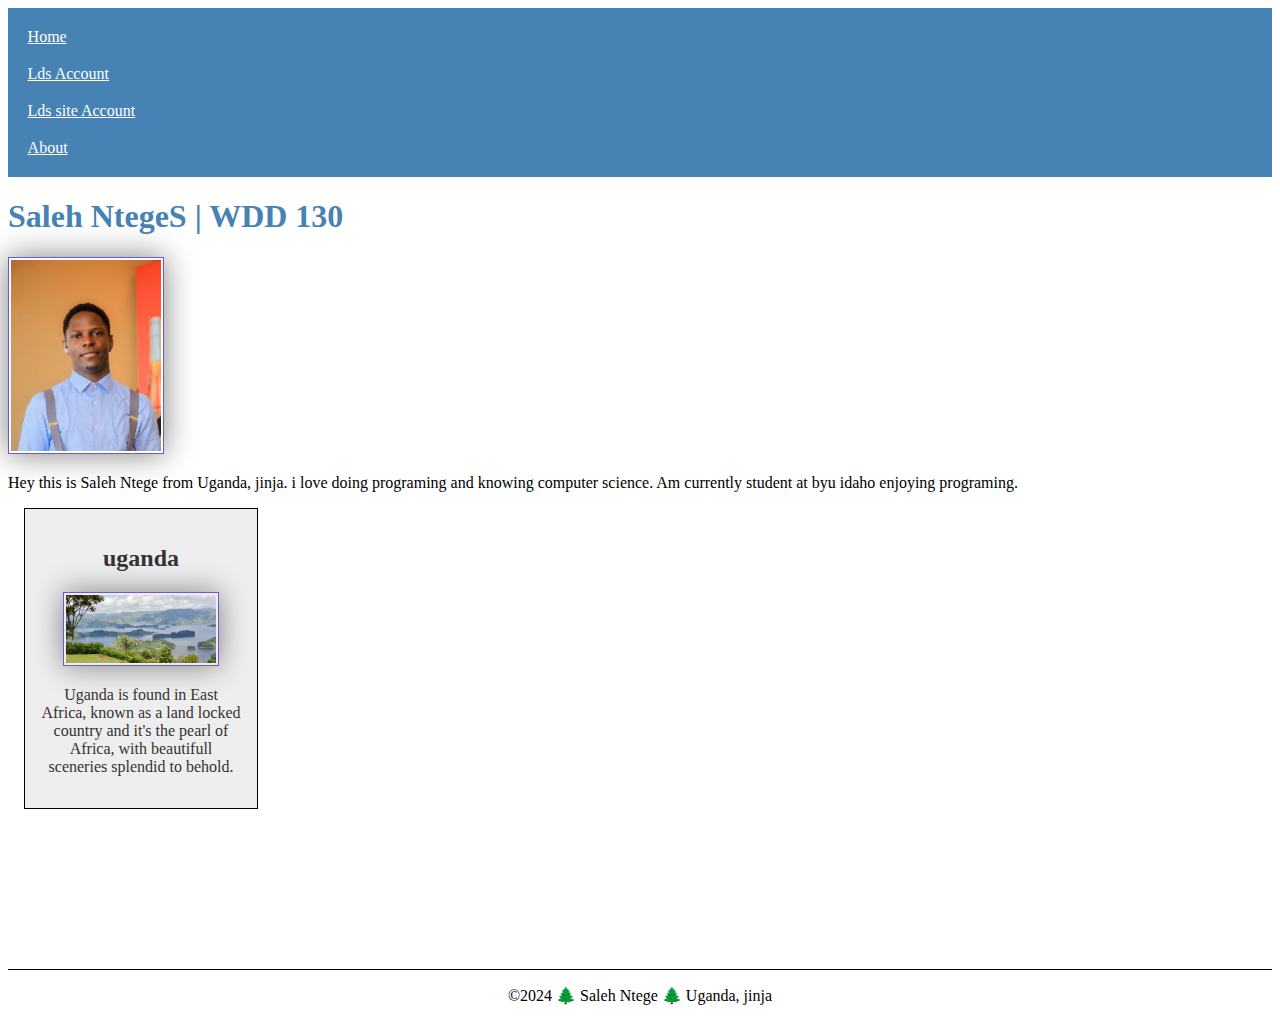
<file: index.html>
<!DOCTYPE html>
<html lang="en-US">
<head>
    <meta charset="UTF-8">
    <meta name="viewport" content="width=device-width, initial-scale=1.0">
    <meta name="description" content="My name is Saleh Ntege, I am programmer in software development. The purpose of this page it's to show my skills of programing. ">
    <meta name="author" content="Saleh Ntege">
    <title>Saleh Ntege | WDD130</title>
    <link rel="stylesheet" href="styles/styles.css">
</head>
<body>
    <header>
        <nav>
          <a href="#">Home</a>
          <a href="#">Lds Account</a>
          <a href="wwr/site-Lds-Lds.html">Lds site Account</a>
          <a href="wwr/about.html">About</a>
        </nav>
    </header>
    <main>
        <h1>Saleh NtegeS | WDD 130</h1>
        <img src="images/profile.jpg" alt="profile" width="200">
        <p> Hey this is Saleh Ntege from Uganda, jinja. i love doing programing and knowing  computer science. Am currently student at byu idaho enjoying programing.</p>
    </main>
      <aside>
        <h2>uganda</h2>
        <img src="images/uganda.jpg" alt="profile" width="200">
        <p>Uganda is found in East Africa, known as a land locked country and it's the pearl of Africa, with beautifull sceneries splendid to behold.</p>
      </aside>
    <footer>
        <p>&copy;2024 🌲 Saleh Ntege 🌲 Uganda, jinja </p>
    </footer>
</body>
</html>
</file>
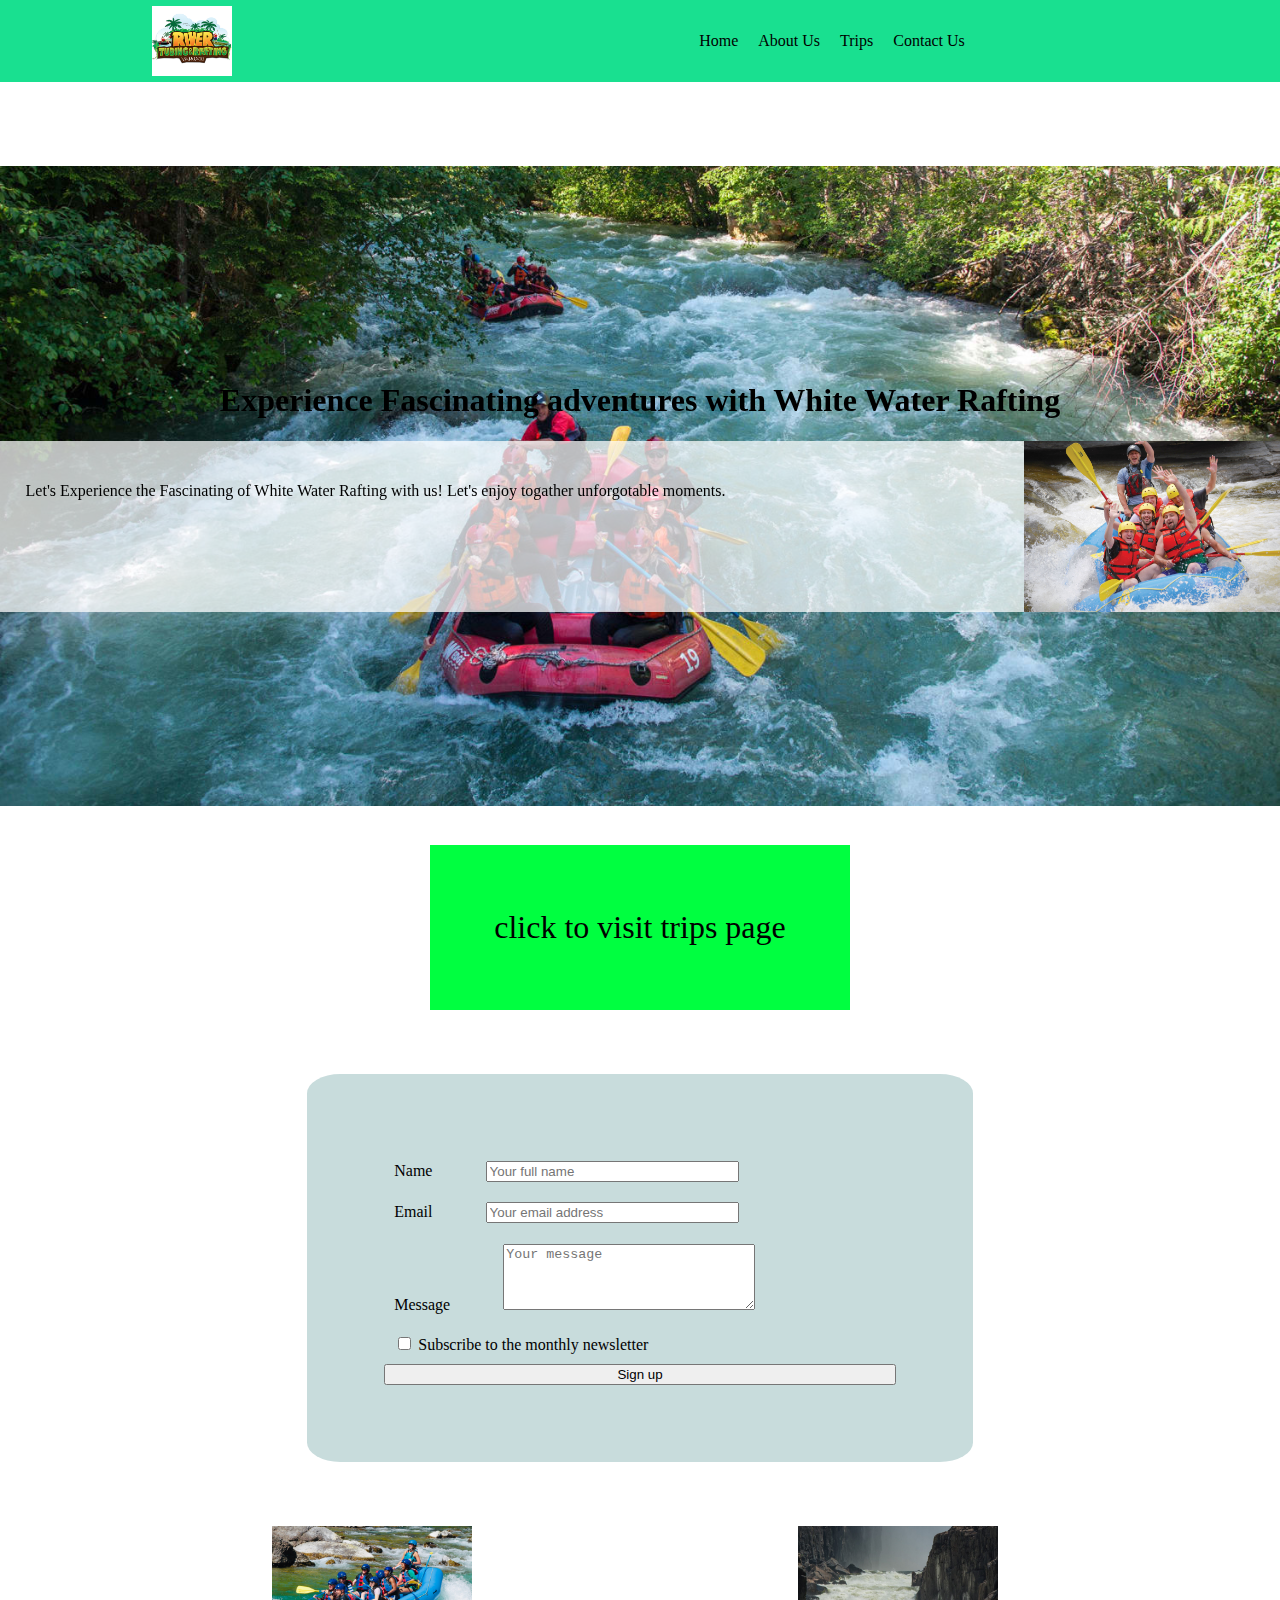
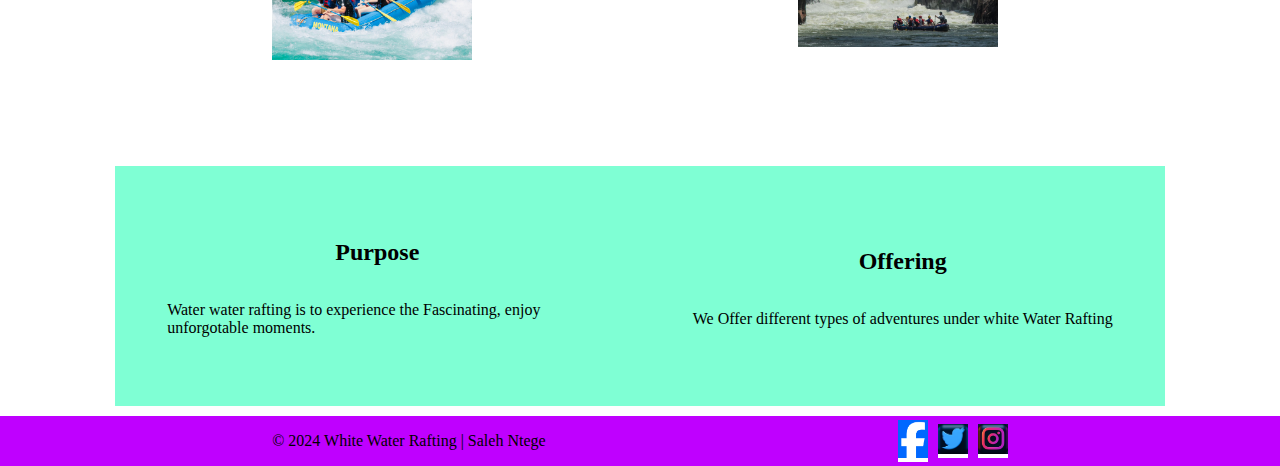
<file: wwr/index.html>
<!DOCTYPE html>
<html lang="en-US">
<head>
    <meta charset="UTF-8">
    <meta name="viewport" content="width=device-width, initial-scale=1.0">
    <meta name="description" content="Learn more about White Water Rafting Company, our Fascinating adventures, and our commitment to safety with alot of fun!">
    <meta name="author" content="Saleh Ntege">
    <link rel="preconnect" href="https://fonts.googleapis.com">
    <link rel="preconnect" href="https://fonts.gstatic.com" crossorigin>
    <link href="https://fonts.googleapis.com/css2?family=Roboto:wght@100;300;400;500;700;900&display=swap" rel="stylesheet">
    <title>About Us - White Water Rafting Company</title>
    <link rel="stylesheet" href="styles/rafting.css">
</head>
<body>
    <header>
        <img src="images/logo.jpg" alt="White Water Rafting logo" id="logo" aria-label="White Water Rafting Company Logo">
        <nav>
            <a href="index.html">Home</a>
            <a href="about.html">About Us</a>
            <a href="trips.html">Trips</a>
            <a href="contact.html">Contact Us</a>
        </nav>
    </header>
    <main>
        <div class="hero">
            <img src="images/heroimage.jpg" alt="Exciting white water rafting experience" class="client1">
            <div class="articlediv">
                <h1>Experience Fascinating adventures with White Water Rafting </h1>
                <article>
                    <img src="images/happyclient.jpg" alt="Happy client enjoying rafting" class="client2">
                    <p>Let's Experience the Fascinating of White Water Rafting with us! Let's enjoy togather unforgotable moments.</p>
                </article>
            </div>
        </div>
       <a href="trip.html" class="action">click to visit trips page</a>
       <form action="/submit" method="POST">
        <div>
            <label for="name">Name</label>
            <input type="text" id="name" name="name" placeholder="Your full name" required>
        </div>
        <div>
            <label for="email">Email</label>
            <input type="email" id="email" name="email" placeholder="Your email address" required>
        </div>
        
        <div class="message">
            <label for="message">Message</label>
            <textarea id="message" name="message" rows="4" placeholder="Your message" required></textarea>
        </div>
        <div>
            <label >
            <input type="checkbox" id="subscribe" name="subscribe"> Subscribe to the monthly newsletter
            </label>
        </div>
        <button type="submit">Sign up</button>
    </form>
    <div class="enjoy"> 
        <img src="images/raft3.jpg" alt="Enjoyment of rafting" class="enjoy1">
        <img src="images/raft4.jpg" alt="happyclients enjoying" class="enjoy2">
        <div class="purpose">
            <h2>Purpose</h2>
            <p>Water water rafting is to experience the Fascinating, enjoy unforgotable moments.</p>
        </div>
        <div class="offering">
            <h2>Offering</h2>
            <p>We Offer different types of adventures under white Water Rafting</p>
        </div>
    </div>
    

</main>
<footer>
    <p>© 2024 White Water Rafting | Saleh Ntege</p>
    <div class="social-media">
        <a href="https://www.facebook.com"><img src="images/facebook1.jng" alt="Facebook logo"></a>
        <a href="https://www.twitter.com"><img src="images/twitter1.jpg" alt="Twitter logo"></a>
        <a href="https://www.instagram.com"><img src="images/Instagram.jpg" alt="Instagram logo"></a>
    </div>
</footer>
</body>
</html>
</file>
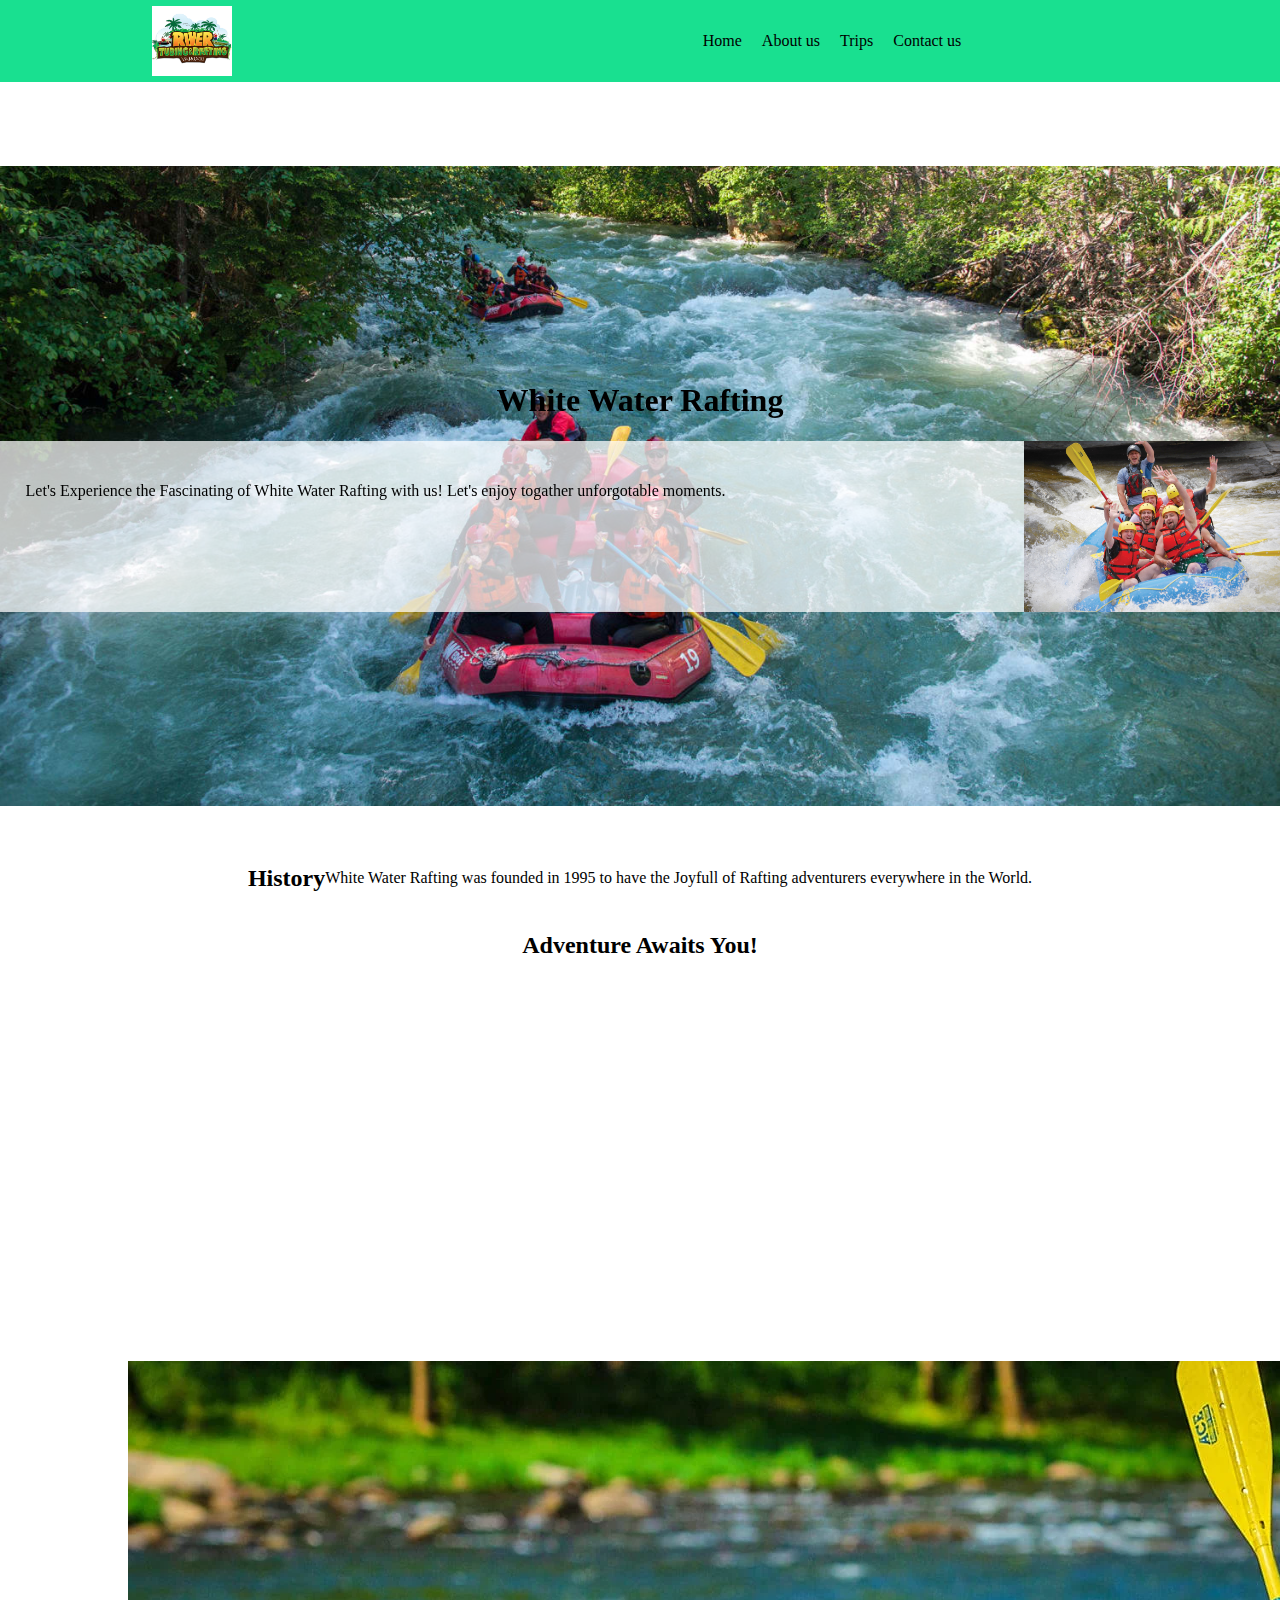
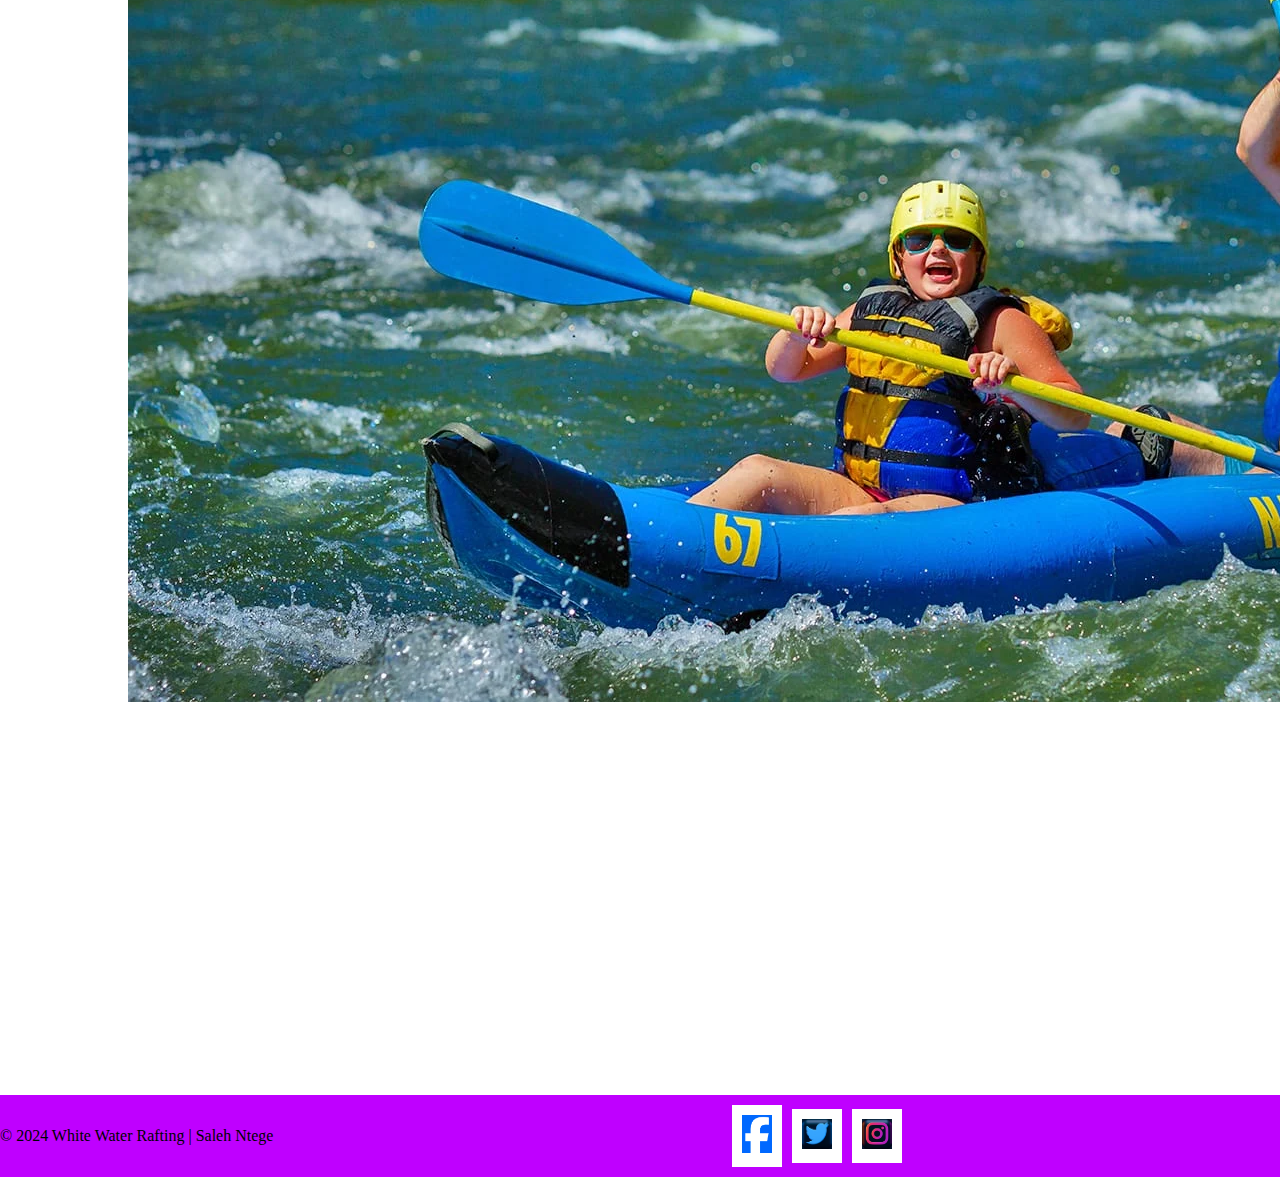
<file: wwr/about.html>
<!DOCTYPE html>
<html lang="en-US">
<head>
    <meta charset="UTF-8">
    <meta name="viewport" content="width=device-width, initial-scale=1.0">
    <meta name="description" content="Hello am Saleh Ntege, I am doing computer programming and this is my first time doing it, This page is helping me in applying my skills that l am currently learning in my course.">
    <meta name="author" content="Saleh Ntege">
    <link rel="preconnect" href="https://fonts.googleapis.com">
    <link rel="preconnect" href="https://fonts.gstatic.com" crossorigin>
    <link href="https://fonts.googleapis.com/css2?family=Roboto:ital,wght@0,100;0,400;1,100&display=swap" rel="stylesheet">
    <title>About Us - White Water Rafting</title>
    <link rel="stylesheet" href="styles/rafting.css">
</head>
<body>
    <header>
        <img src="images/logo.jpg" alt="White Water Rafting logo" id="logo">
       <nav>
         <a href="index.html">Home</a>
         <a href="about.html">About us</a>
         <a href="trips.html">Trips</a>
         <a href="contact.html">Contact us</a>
       </nav>
    </header>
    <main>
        <div class="hero">
          <img src="images/heroimage.jpg" alt="Hero Background" class="client1">
            <div class="articlediv">
            <h1>White Water Rafting</h1>
            <article>
                <img src="images/happyclient.jpg" alt="Happy Client" class="client2">
                <p>Let's Experience the Fascinating of White Water Rafting with us! Let's enjoy togather unforgotable moments.</p>
            </article>
            </div>
         </div>
         <section class="history">
            <h2>History</h2>
            <p>White Water Rafting was founded in 1995 to have the Joyfull of Rafting adventurers everywhere in the World.</p>
         </section>
         <section class="pictures">
            <h2>Adventure Awaits You!</h2>
            <div class="pics">
            <img src="images/raft1.jpg" alt="Rafting Image 1">
            <img src="images/raft2.jpg" alt="Rafting Image 2">
            <img src="images/raft3.jpg" alt="Rafting Image 3">
            <img src="images/raft4.jpg" alt="Rafting Image 4">
            <img src="images/raft5.jpg" alt="Rafting Image 5">
        </div>
    </section>
</main>
<footer>
     <p>© 2024 White Water Rafting | Saleh Ntege</p>
     <nav class="social-media">
         <a href="https://www.facebook.com"><img src="images/facebook1.jng" alt="Facebook"></a>
         <a href="https://www.twitter.com"><img src="images/twitter1.jpg" alt="Twitter" ></a>
         <a href="https://www.instagram.com"><img src="images/Instagram.jpg" alt="Instagram"></a>
     </nav>
</footer>
</body>
</html>
</file>
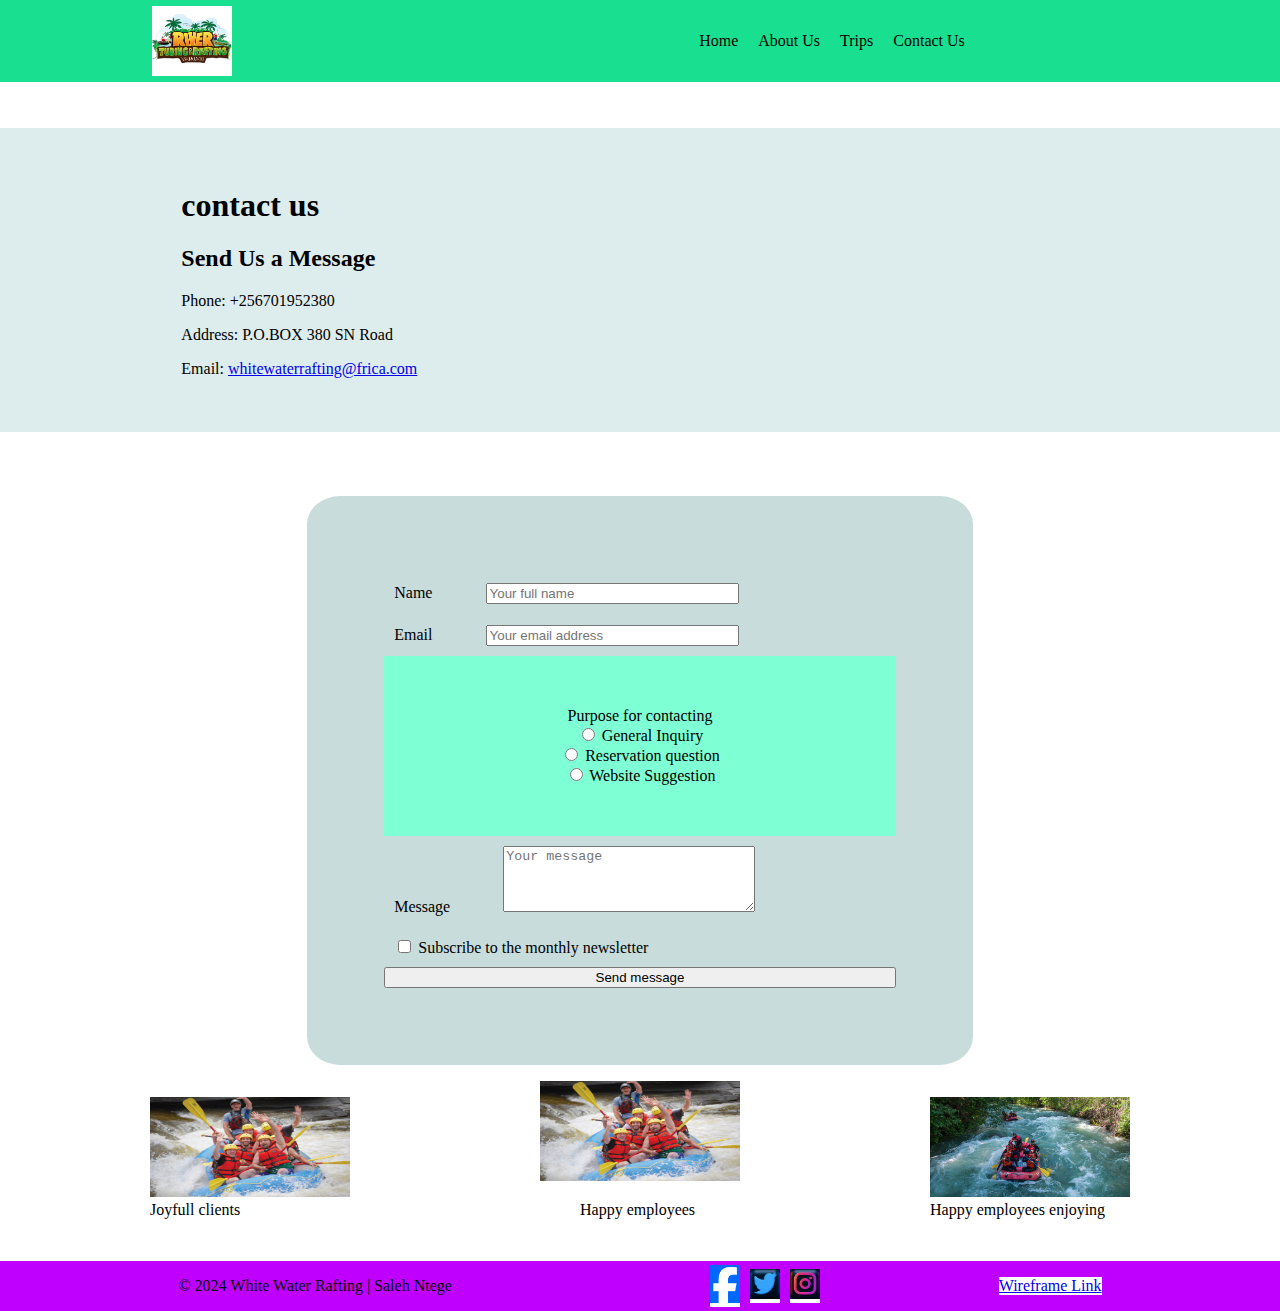
<file: wwr/contact.html>
<!DOCTYPE html>
<html lang="en-US">
<head>
    <meta charset="UTF-8">
    <meta name="viewport" content="width=device-width, initial-scale=1.0">
    <meta name="description" content="Contact the White Water Rafting Company, Let's Experience the Fascinating of White Water Rafting with us! Let's enjoy togather unforgotable moments.!">
    <meta name="author" content="Saleh Ntege">
    <link rel="preconnect" href="https://fonts.googleapis.com">
    <link rel="preconnect" href="https://fonts.gstatic.com" crossorigin>
    <link href="https://fonts.googleapis.com/css2?family=Roboto:wght@100;300;400;500;700;900&display=swap" rel="stylesheet">
    <title>Contact us - White Water Rafting Company </title>
    <link rel="stylesheet" href="styles/rafting.css">
</head>
<body>
    <header>
        <img src="images/logo.jpg" alt="White Water Rafting logo" id="logo" aria-label="White Water Rafting Company Logo">
        <nav>
            <a href="index.html">Home</a>
            <a href="about.html">About Us</a>
            <a href="trips.html">Trips</a>
            <a href="contact.html">Contact Us</a>
        </nav>
    </header>
    <main>
        <div class="info">
            <div>
                <h1>contact us</h1>
                <h2>Send Us a Message</h2>
                <p>Phone: +256701952380</p>
                <p>Address: P.O.BOX 380 SN Road</p>
                <p>Email: <a href="whitewaterrafting@africa.com">whitewaterrafting@frica.com</a></p>
            </div>
            <div class="map">
                <iframe
                src="https://www.google.com/maps/embed?pb=!1m18!1m12!1m3!1d3017.1055439797055!2d-75.79942782523645!3d40.86955792795703!2m3!1f0!2f0!3f0!3m2!1i1024!2i768!4f13.1!3m3!1m2!1s0x89c5b2053f4c26ab%3A0x59bebc6dc172141b!2sWhitewater%20Rafting%20Adventures!5e0!3m2!1sen!2sus!4v1729692221812!5m2!1sen!2sus"   allowfullscreen="" loading="lazy" referrerpolicy="no-referrer-when-downgrade"  title="map"></iframe>
            </div>
        </div>
        <form action="/submit" method="POST">
            <div>
                <label for="name">Name</label>
                <input type="text" id="name" name="name" placeholder="Your full name" required>
            </div>
            <div>
                <label for="email">Email</label>
                <input type="email" id="email" name="email" placeholder="Your email address" required>
            </div>
            <div class="purpose">
                <label>Purpose for contacting</label>
                <label>
                <input type="radio" name="contact_method" value="email" required> General Inquiry
                </label>
                <label>
                <input type="radio" name="contact_method" value="phone" required> Reservation question
                </label>
                <label>
                <input type="radio" name="contact_method" value="phone" required> Website Suggestion
                </label>
            </div>
            <div class="message">
                <label for="message">Message</label>
                <textarea id="message" name="message" rows="4" placeholder="Your message" required></textarea>
            </div>
            <div>
                <label >
                <input type="checkbox" id="subscribe" name="subscribe"> Subscribe to the monthly newsletter
                </label>
            </div>
            <button type="submit">Send message</button>
        </form>
        <div class="employees">
            <figure>
                <img src="images/happyclient.jpg" alt="Happy employee enjoying rafting">
                <figcaption>Joyfull clients</figcaption>  
            </figure>
            <figure>
                <img src="images/happyclient.jpg" alt="Rafting is fun">
                <figure>Happy employees</figure>
            </figure>
            <figure>
            <img src="images/heroimage.jpg" alt="Rafting is enjoyable">
            <figcaption>Happy employees enjoying</figcaption>
            </figure>
        </div>
    </main>
 <footer>
        <p>© 2024 White Water Rafting | Saleh Ntege</p>
        <div class="social-media">
            <a href="https://www.facebook.com"><img src="images/facebook1.jng" alt="Facebook logo"></a>
            <a href="https://www.twitter.com"><img src="images/twitter1.jpg" alt="Twitter logo"></a>
            <a href="https://www.instagram.com"><img src="images/Instagram.jpg" alt="Instagram logo"></a>
        </div>
        <a href="https://ibb.co/tb5XSgd">Wireframe Link</a>
    </footer>
</body>
</html>
</file>
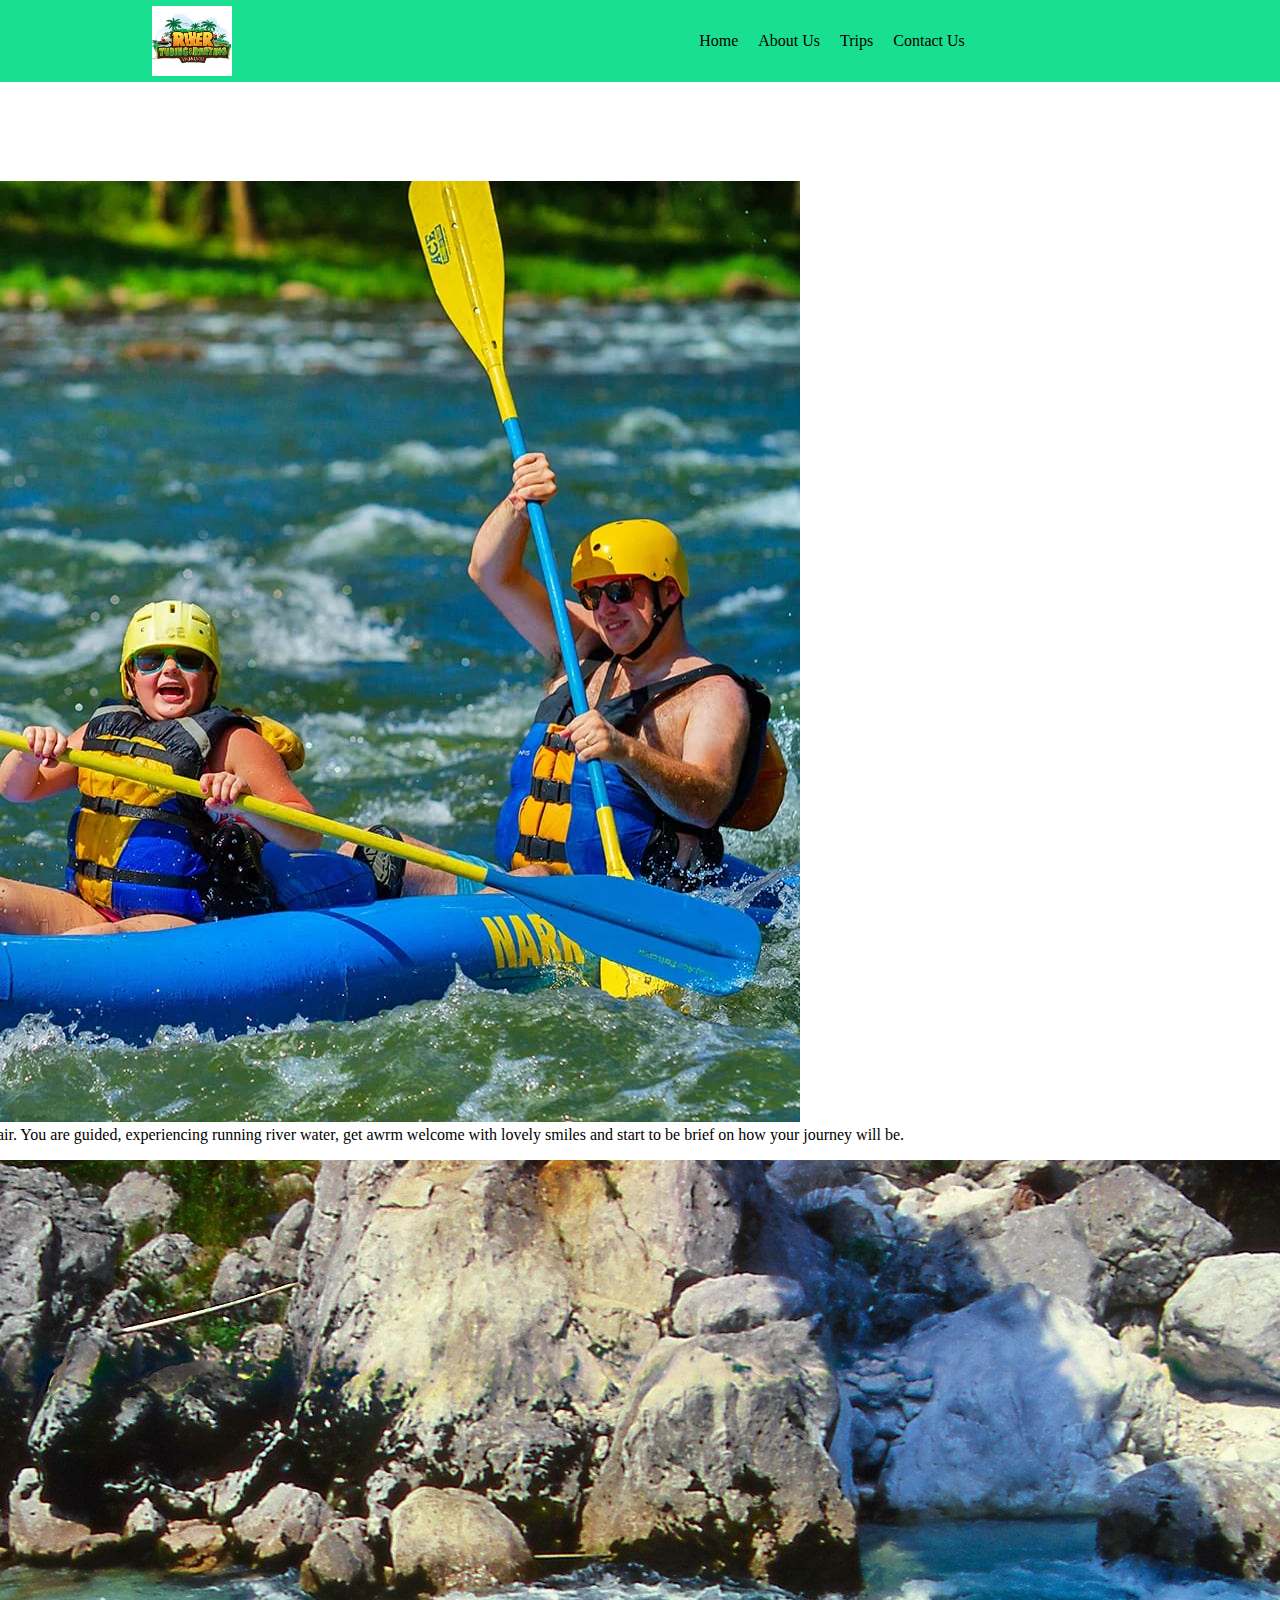
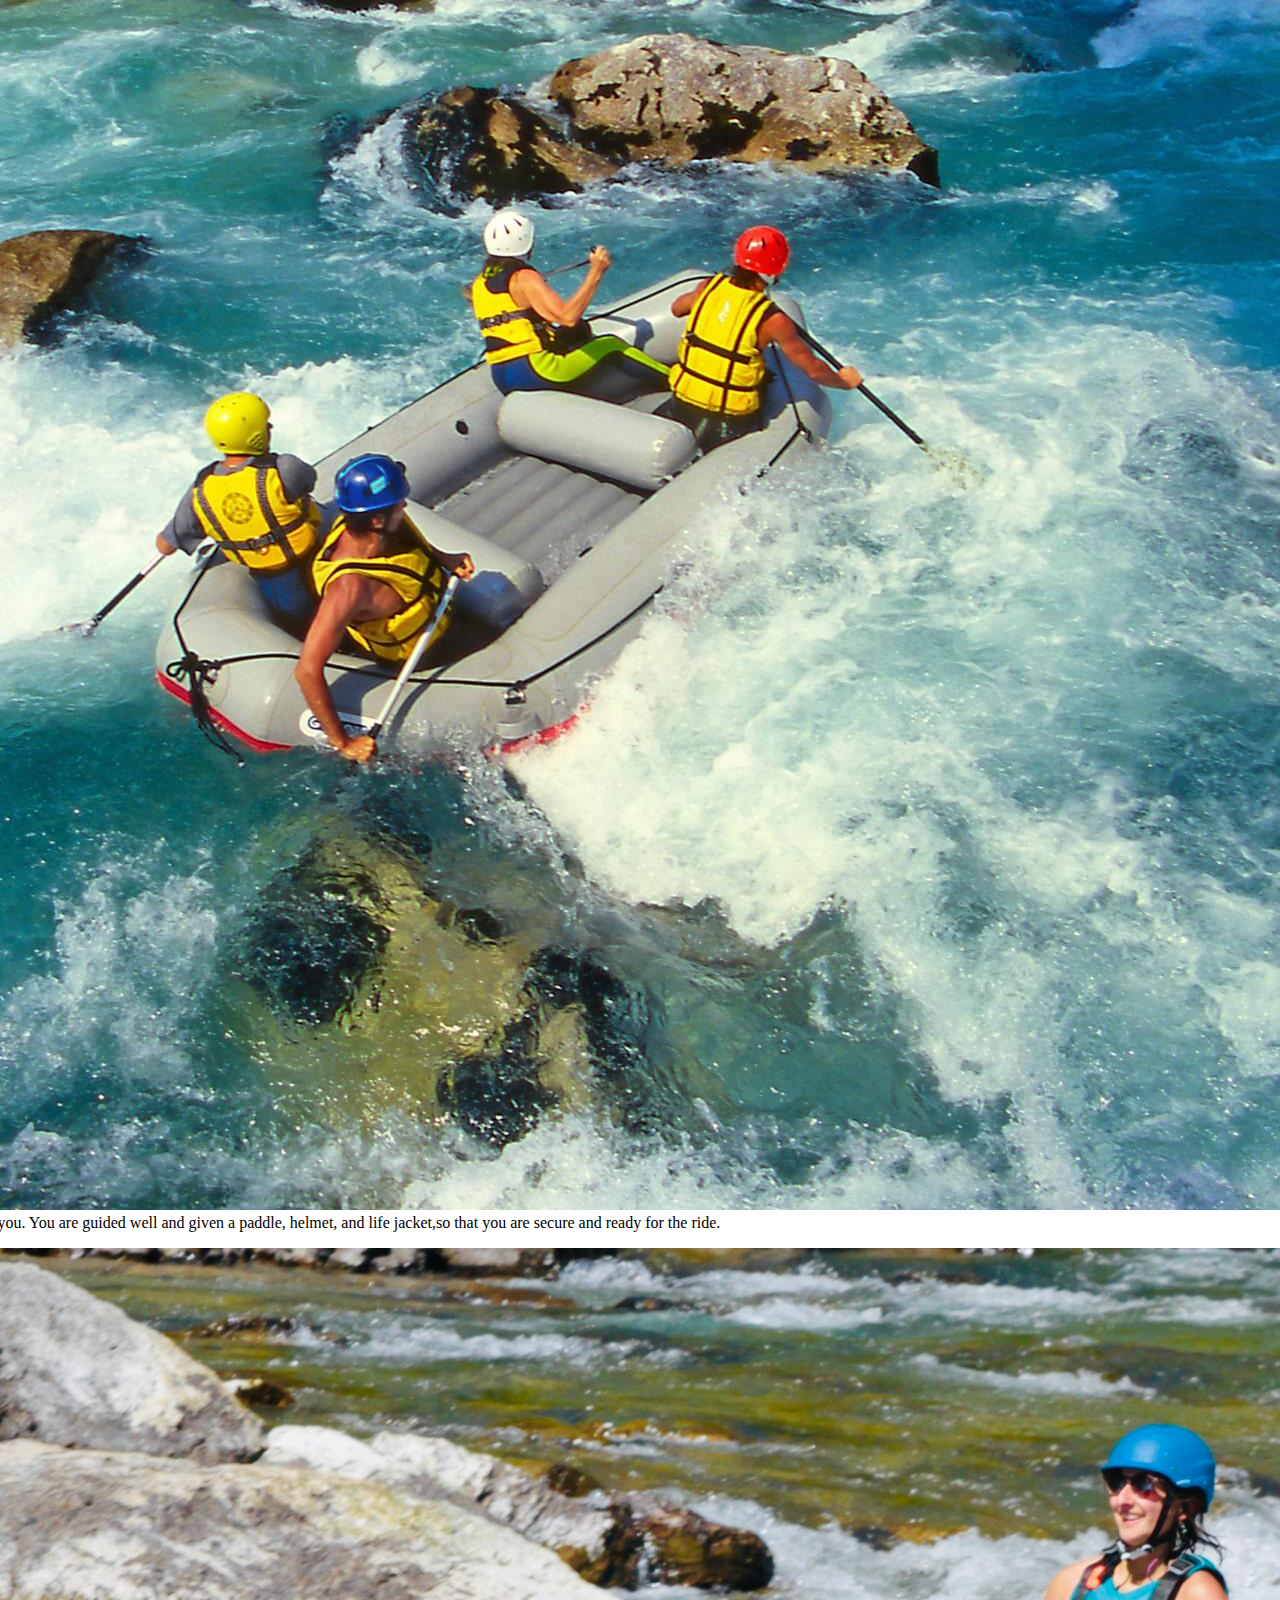
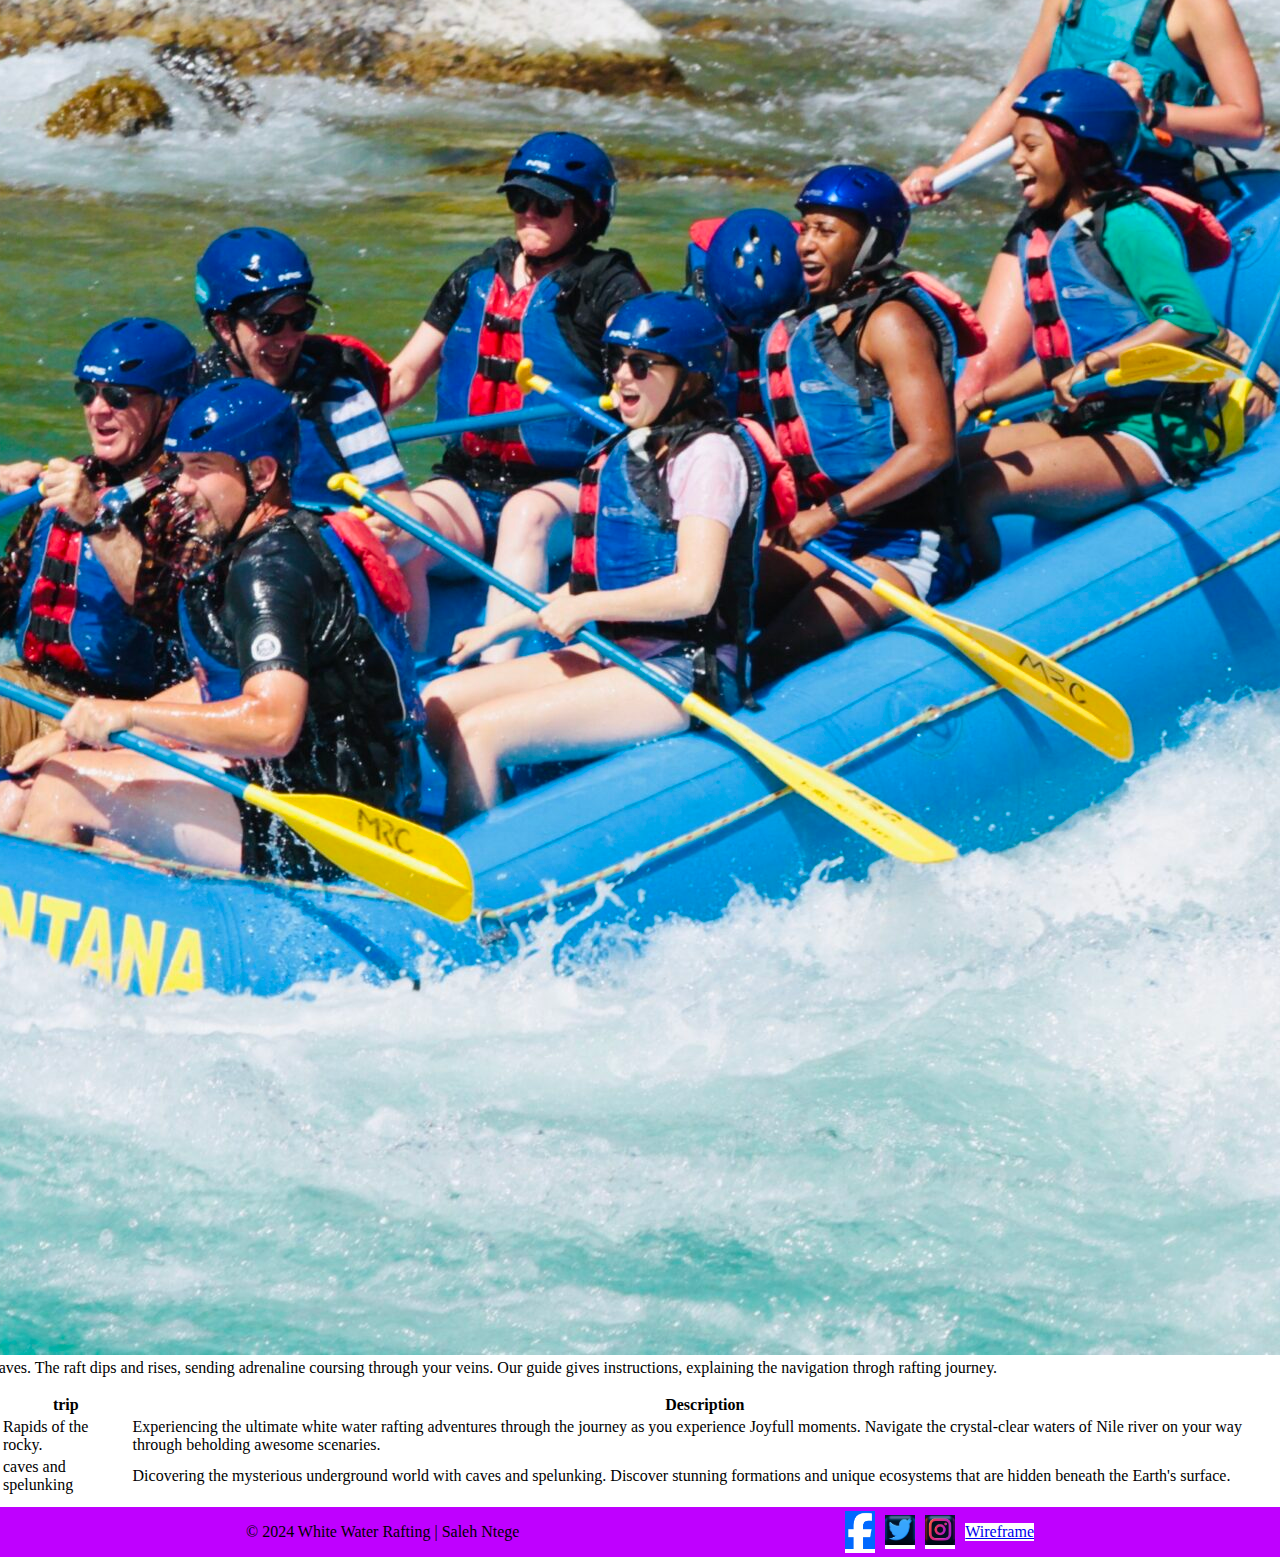
<file: wwr/trip.html>
<!DOCTYPE html>
<html lang="en-US">
<head>
    <meta charset="UTF-8">
    <meta name="viewport" content="width=device-width, initial-scale=1.0">
    <meta name="description" content="Discover the rich history and heritage of different places on our White Water Rafting journey! feel the water sprays on your face, refreshing and live unforgotable moments. The rafting careens off rocks, spins, and testing your balance and enjoyment. You paddle hard, working together with our crew to get your all the unforgotable moments.">
    <meta name="author" content="Saleh Ntege">
    <link rel="preconnect" href="https://fonts.googleapis.com">
    <link rel="preconnect" href="https://fonts.gstatic.com" crossorigin>
    <link href="https://fonts.googleapis.com/css2?family=Roboto:wght@100;300;400;500;700;900&display=swap" rel="stylesheet">
    <title>Trips page White Water Rafting Company</title>
    <link rel="stylesheet" href="styles/rafting.css">
</head>
<body>
    <header>
        <img src="images/logo.jpg" alt="White Water Rafting logo" id="logo" aria-label="White Water Rafting Company Logo">
        <nav>
            <a href="index.html">Home</a>
            <a href="about.html">About Us</a>
            <a href="trips.html">Trips</a>
            <a href="contact.html">Contact Us</a>
        </nav>
    </header>
    <main>
         <div class="raftg">
             <a href="contact.html" class="action">contact us </a>
             
             <div class="group"> 
                 <figure>
                     <img src="images/raft1.jpg" alt="Group enjoying a rafting trip on a river">
                     <figcaption>As you reach at the river's edge, the sun is shining bright and the sound of running  water filling the air. You are guided, experiencing running river water, get awrm welcome with lovely smiles and start to be brief on how your journey will be.</figcaption>
                 </figure>
                 <figure>
                     <img src="images/raft2.jpg" alt="Thrilling moment during a rafting adventure">
                     <figcaption>You will be able slip into a sleek,its vibrant colors standing out against the lush green surroundings you. You are guided well and given a paddle, helmet, and life jacket,so that you are secure and ready for the ride.</figcaption>
                 </figure>
                 <figure>
                     <img src="images/raft3.jpg" alt="Rafting team navigating rapids">
                     <figcaption>So as we setoff from the shore, the waters are calm so it give a way to swirling calmly and foamy waves. The raft dips and rises, sending adrenaline coursing through your veins. Our guide gives  instructions, explaining the navigation throgh rafting journey. </figcaption>
                 </figure>
                </div>
            </div>
                <table>
        <tr>
            <th>trip</th>
            <th>Description</th>
        </tr>
        <tr >
            <td>Rapids of the rocky.</td>
            <td>Experiencing the ultimate white water rafting adventures through the journey as you experience Joyfull moments. Navigate the crystal-clear waters of Nile river on your way through beholding awesome scenaries.</td>
        </tr>
        <tr>
            <td>caves and spelunking</td>
            <td>Dicovering the mysterious underground world with caves and spelunking. Discover stunning formations and unique ecosystems that are hidden beneath the Earth's surface.</td>
        </tr>
    </table>
      
</main>
<footer>
    <p>© 2024 White Water Rafting | Saleh Ntege</p>
    <div class="social-media">
        <a href="https://www.facebook.com"><img src="images/facebook1.jng" alt="Facebook logo"></a>
        <a href="https://www.twitter.com"><img src="images/twitter1.jpg" alt="Twitter logo"></a>
        <a href="https://www.instagram.com"><img src="images/Instagram.jpg" alt="Instagram logo"></a>
        <a href="https://ibb.co/30bHvQj"> Wireframe </a>
    </div>
</footer>
</body>
</html>
</file>
<file: styles/styles.css>
nav{
    background-color: steelblue;
    padding: 10px;
}

nav a{
    color: white;
    display: block;
    padding: 0.6em;
}

h1 {
    color: steelblue;
}

img {
    width: 150px;
    height: auto;
    border: 1px solid slateblue;
    padding: 2px;
    box-shadow: 0 0 30px gray;
}

div{
    width: 100%;
}

p {
    padding:0;
}

aside {
    width: 200px;
    margin: 1em;
    border: 1px solid rgba(0, 0, 0, 2);
    padding: 1em;
    background-color: #eee;
    color: #333;
    text-align: center;
}

.uganda-imges {
    width: 200px;
    height: 300px;
}

.uganda-imges {
    width: 200px;
    height: 400px;
}

footer{
    margin-top: 10em;
    border-top: 1px solid #000;
    text-align: center;
}
</file>
<file: wwr/styles/rafting.css>
@import url('https://fonts.googleapis.com/css2?family=Roboto:ital,wght@0,100;0,300;0,400;0,500;0,700;0,900;1,100;1,300;1,400;1,500;1,700;1,900&display=swap');

body{
    display: flex;
    flex-direction: column;
    align-items: center;
    justify-content: center;
    margin: 0%;
    width: 100%;
    

}
header{
    display: grid;
    grid-template-rows: 1fr;
    grid-template-columns: 0.3fr 0.7fr ;
    background-color: rgb(25, 224, 144);
    top:0%;
    position: fixed;
    width: 100%;
    padding: 0.5%;
    align-items: center;
    justify-content: center;


}
.articlediv h1{
    color:black
}
nav{
    grid-column: 2 / 3;
    justify-content: center;
    margin: auto;
    display: flex;
    flex-direction: row;
    padding: 10px;

}
nav a:hover{
    background-color: rgb(160, 133, 233);
    color: white;
}
header img{
    width: 80px;
    grid-column: 1 / 2;
    margin: auto;
    
}
nav a{
    color: black;
    text-decoration: none;
    padding-right: 10px;
    padding: 10px;
}
main{
    display: flex;
    flex-direction: column;
    align-items: center;
    justify-content: center;
    padding-bottom: 10px;
    margin-top: 10%;
    
    width: 100%;
    
}
.hero{
    display: grid;
    grid-template-columns: 1fr;
    grid-template-rows: 1fr;
    grid-template-areas: "main";
    padding-bottom: 3%;
    width: 100%;
    padding-top: 3%;
    align-items: center;
    margin: 0%;


}
.client1{
    grid-area: main;
    width: 100%;
    align-items: center;
}
.articlediv{
    grid-area: main;
    display: flex;
    flex-direction: column;
    align-items: center;
    justify-content: center;
    position: relative;
   
    
}
article{
    background-color: rgba(255, 255, 255, 0.728);
    
}
h1{
    color:black;
}
article p{
    padding:2%;
}
.client2{
    width: 100px;
    float: right;
    margin-left: 5px;
    width: 20%;
}
.history{
    display:flex;
    flex-direction: row;
    align-items: center;
    justify-content: center;
    

}
.history div{
    padding: 10px;

}
.history div img{
    width: 50%;
}

.history-img{
    display: flex;
    flex-direction: column;
    align-items: center;
    justify-content: center;
    flex-direction: column;

}
.history-img img{
    align-self: center;  /*center image vertically */
    width: 100%;
    max-height: 300px;
    object-fit: contain;
}

.pictures{
    display: flex;
    flex-direction: column;
    align-items: center;
    justify-content: center;
    width: 80%;
}
.pics figure img{ 
    width: 100px;
    height: auto; /* maitain aspect ratio */
    object-fit: cover;
}
.pics{
    display: flex;
    flex-direction: row;
    align-items: center;
    justify-content: space-evenly;
    width: 100%;
    
}

/*.pics img{
    width: 20%;
}*/

footer{
    display: flex;
    flex-direction: row;
    justify-content: space-evenly;
    align-items: center;
   
    background-color: rgb(191, 0, 255);
    width: 100%;
}
footer p{
    padding-right: 80px;
}
footer a{
    
    background-color: white;
}
.social-media{
    display: flex;
    flex-direction: row;
    align-items: center;
    justify-content: space-evenly;
    gap:10px; /* Adjust the gap as needed */
}

.social-media a img{
    width:30px;
}
.info{
    display: flex;
    flex-direction: row;
    align-items: center;
    justify-content: space-evenly;
    width: 100%;
    background-color: rgb(221, 236, 236);
}
.map{
    
    height: 90%;
}
.map iframe{
    width: 500px;
    height: 300px;
    border-style: none;

}
form{
    display: flex;
    flex-direction: column;
    justify-content: space-evenly;
    padding: 6%;
    width: 40%;
    background-color: rgb(200, 220, 220);
    margin-top: 5%;
    border-radius: 5%;


}
form div{
    padding: 2%;
    margin-left: 0%;
}
.purpose{
    display: flex;
    flex-direction: column;
    align-items: flex-start;
    justify-content:left ;
    padding: 10%;
}

#name{
    width: 50%;
    margin-left: 10%;
}

#email{
    width: 50%;
    margin-left: 10%;
}

#message{
    width: 50%;
    margin-left: 10%;
}

.employees{
    display: flex;
    flex-direction: row;
    align-items: center;
    justify-content: space-evenly;
    width: 100%;
}

.employees img{
    width: 200px;
    height: 100px;
}

.action{
    text-decoration: none;
    padding: 5%;
    background-color: rgb(0, 255, 64);
    color: black;
    font-size: 200%;
}

.action:hover{
    background-color: blueviolet;
    color: white;
}
.enjoy{
    display: grid;
    grid-template-columns: 1fr 1fr;
    grid-template-rows: 1fr 1fr;
    margin-top: 5%;
}

.enjoy1{
    grid-row: 1 / 2;
    grid-column: 1 / 2;
    width: 200px;
    display: flex;
    flex-direction: column;
    align-items: center;
    justify-content: center;
    margin-left: 30%;
}
.enjoy2{
    grid-row: 1 / 2;
    grid-column: 2 / 3;
    width: 200px;
    display: flex;
    flex-direction: column;
    align-items: center;
    justify-content: center;
    margin-left: 30%;

}

.purpose{
    grid-row: 2 / 3;
    grid-column: 1 / 2;
    display: flex;
    flex-direction: column;
    align-items: center;
    justify-content: center;
    background-color: aquamarine;
}

.offering{
    grid-row: 2 / 3;
    grid-column: 2 / 3;
    display: flex;
    flex-direction: column;
    align-items: center;
    justify-content: center;
    background-color: aquamarine;
}
</file>
